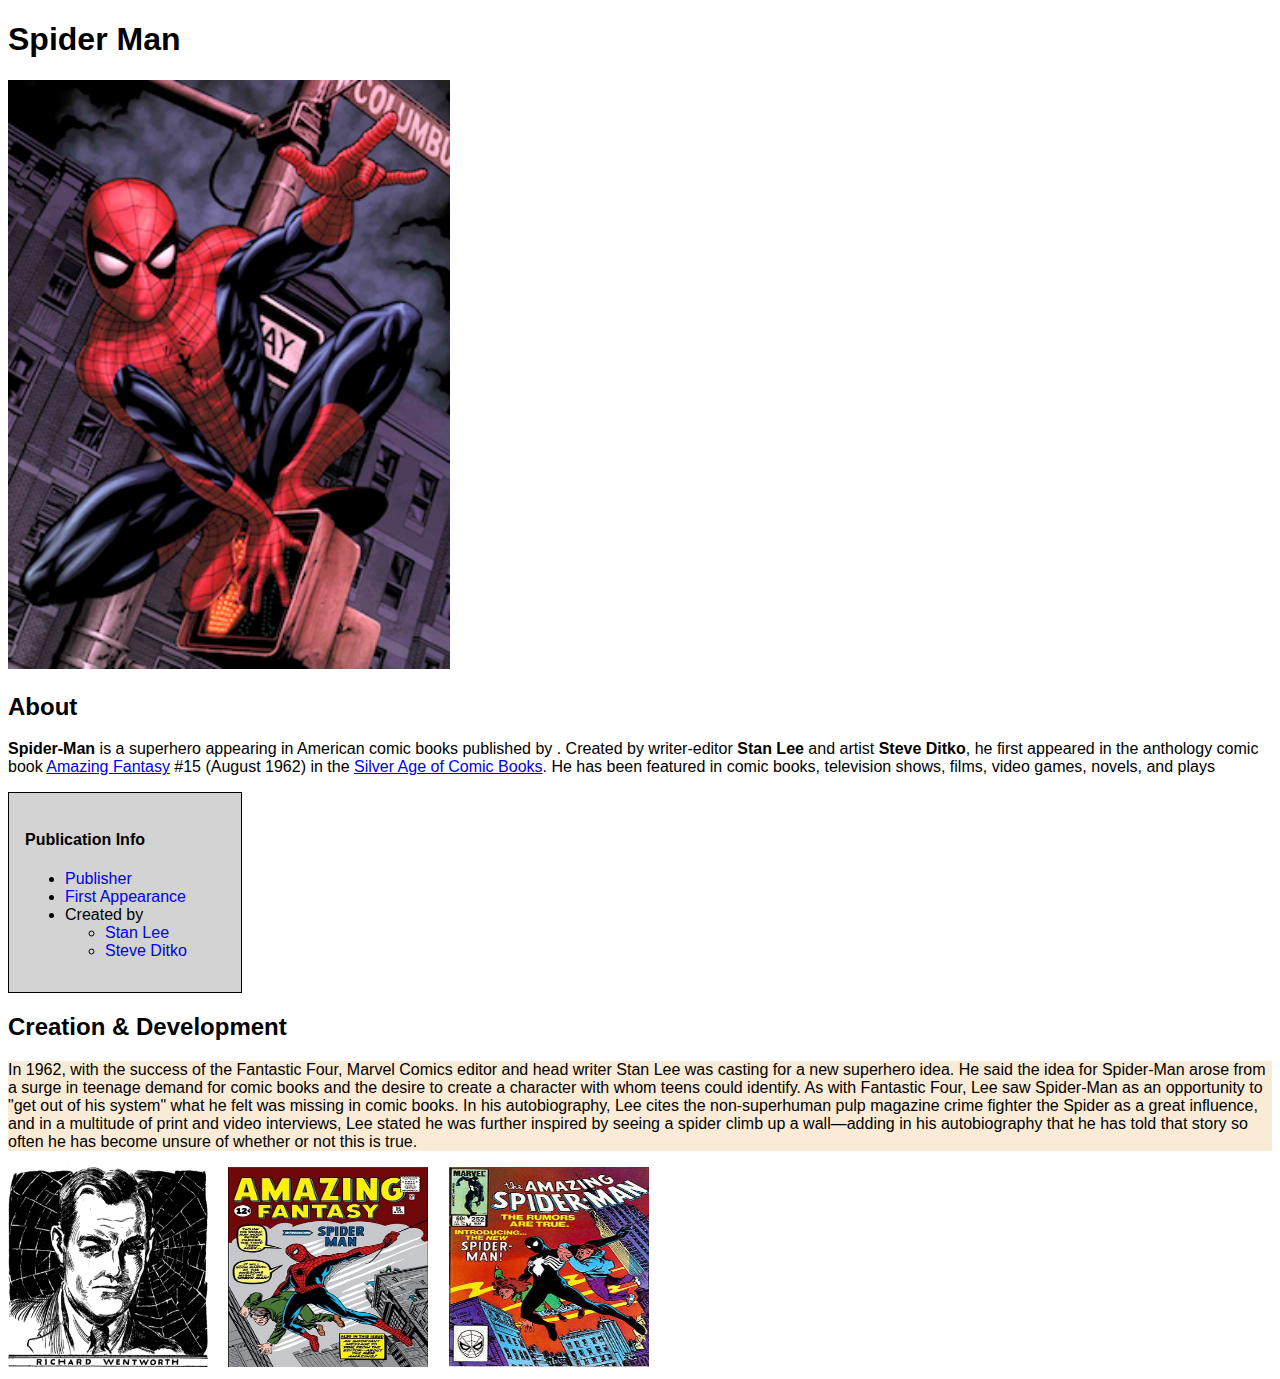
<file: index.html>
<!DOCTYPE html>
<html lang="en">
  <head>
    <meta charset="UTF-8" />
    <meta http-equiv="X-UA-Compatible" content="IE=edge" />
    <meta name="viewport" content="width=device-width, initial-scale=1.0" />
    <title>Spider-Man</title>
    <link rel="stylesheet" href="style.css" />
  </head>
  <body>
    <h1>Spider Man</h1>
    <img src="spiderman_img.png" id="mainImg" />
    <h2>About</h2>
    <p>
      <b>Spider-Man</b> is a superhero appearing in American comic books
      published by
      <a href="https://www.google.com/search?q=Marvel+Comics" style="display: none;">Marvel Comics</a>.
      Created by writer-editor <b>Stan Lee</b> and artist <b>Steve Ditko</b>, he
      first appeared in the anthology comic book
      <a href="https://www.google.com/search?q=Amazing+Fantasy"
        >Amazing Fantasy</a
      >
      #15 (August 1962) in the <a href="#">Silver Age of Comic Books</a>. He has
      been featured in comic books, television shows, films, video games,
      novels, and plays
    </p>

    <div class="box">
      <h4>Publication Info</h4>
      <ul>
        <li><a href="#" class="boxLink">Publisher</a></li>
        <li><a href="#" class="boxLink">First Appearance</a></li>
        <li>
          Created by
          <ul>
            <li><a href="#" class="boxLink">Stan Lee</a></li>
            <li><a href="#" class="boxLink">Steve Ditko</a></li>
          </ul>
        </li>
      </ul>
    </div>

    <h2>Creation & Development</h2>
    <p id="description">
      In 1962, with the success of the Fantastic Four, Marvel Comics editor and
      head writer Stan Lee was casting for a new superhero idea. He said the
      idea for Spider-Man arose from a surge in teenage demand for comic books
      and the desire to create a character with whom teens could identify. As
      with Fantastic Four, Lee saw Spider-Man as an opportunity to "get out of
      his system" what he felt was missing in comic books. In his autobiography,
      Lee cites the non-superhuman pulp magazine crime fighter the Spider as a
      great influence, and in a multitude of print and video interviews, Lee
      stated he was further inspired by seeing a spider climb up a wall—adding
      in his autobiography that he has told that story so often he has become
      unsure of whether or not this is true.
    </p>
    <div class="images">
      <img src="creation_1.png" class="oldImg" />
      <img src="creation_2.jpeg" class="oldImg" />
      <img src="creation_3.jpeg" class="oldImg" />
    </div>

    <script src="app.js"></script>
  </body>
</html>
</file>
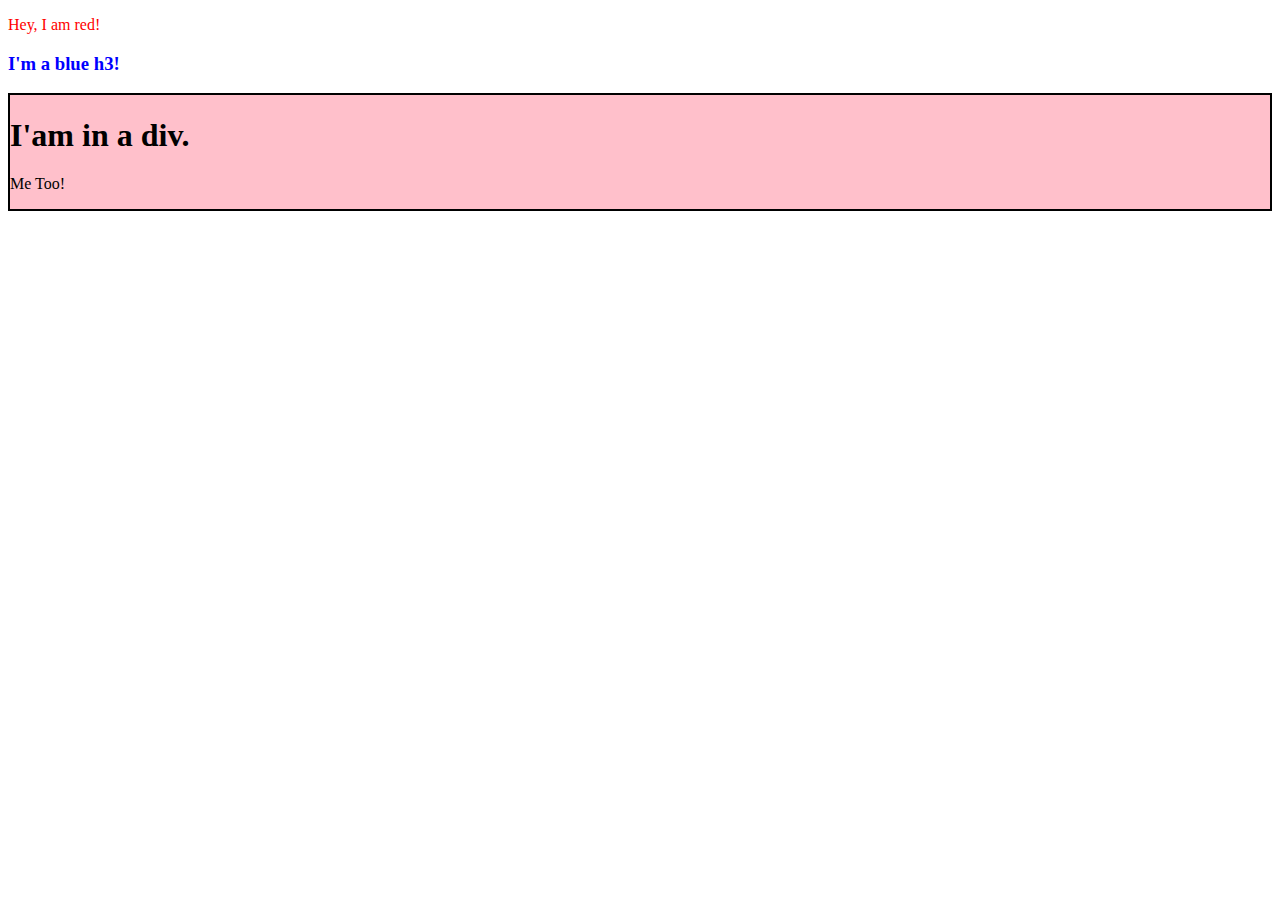
<file: JS140/index.html>
<!DOCTYPE html>
<html lang="en">
<head>
    <meta charset="UTF-8">
    <meta name="viewport" content="width=device-width, initial-scale=1.0">
    <title>Document</title>
    <link rel="stylesheet" href="style.css">
</head>
<body>
    <script src="app.js"></script>
</body>
</html>
</file>
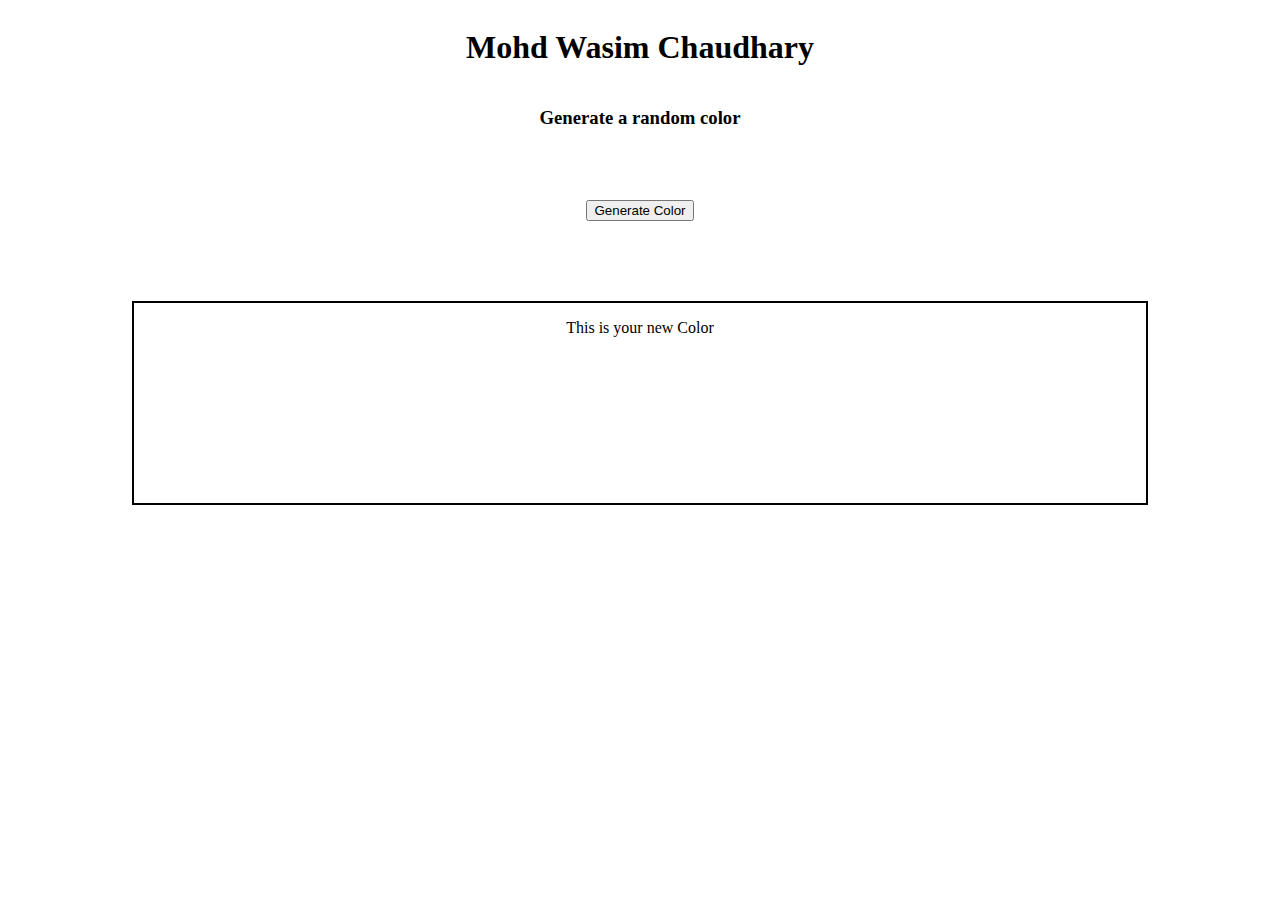
<file: JS144/index.html>
<!DOCTYPE html>
<html lang="en">
<head>
    <meta charset="UTF-8">
    <meta name="viewport" content="width=device-width, initial-scale=1.0">
    <title>Document</title>
    <link rel="stylesheet" href="style.css">
</head>
<body>
    <h1>Mohd Wasim Chaudhary</h1>
    <h3>Generate a random color</h3>
    <button>Generate Color</button>
    <div class="box">
        <p>This is your new Color</p>
    </div>
    <script src="app.js"></script>
</body>
</html>
</file>
<file: style.css>
body {
  font-family: Arial;
}

#mainImg {
  width: 35%;
}

.box {
  border: 0.25px solid black;
  background-color: lightgray;
  width: 200px;
  padding: 1rem;
}

.boxLink {
  text-decoration: none;
}

.oldImg {
  height: 200px;
  width: 200px;
  margin-right: 1rem;
}

#description {
  background-color: antiquewhite;
}
</file>
<file: JS140/style.css>
.red {
    color: red;
}

.blue {
    color: blue;
}

.box {
    border: 2px solid black;
    background-color: pink;
}
</file>
<file: JS144/style.css>
body {
    text-align: center;
    display: flex;
    flex-direction: column;
    justify-content: center;
    align-items: center;
}

.box {
    border: 2px solid black;
    margin-top: 80px;
    height: 200px;
    width: 80%;
}

button {
    margin-top: 53px;
}
</file>
